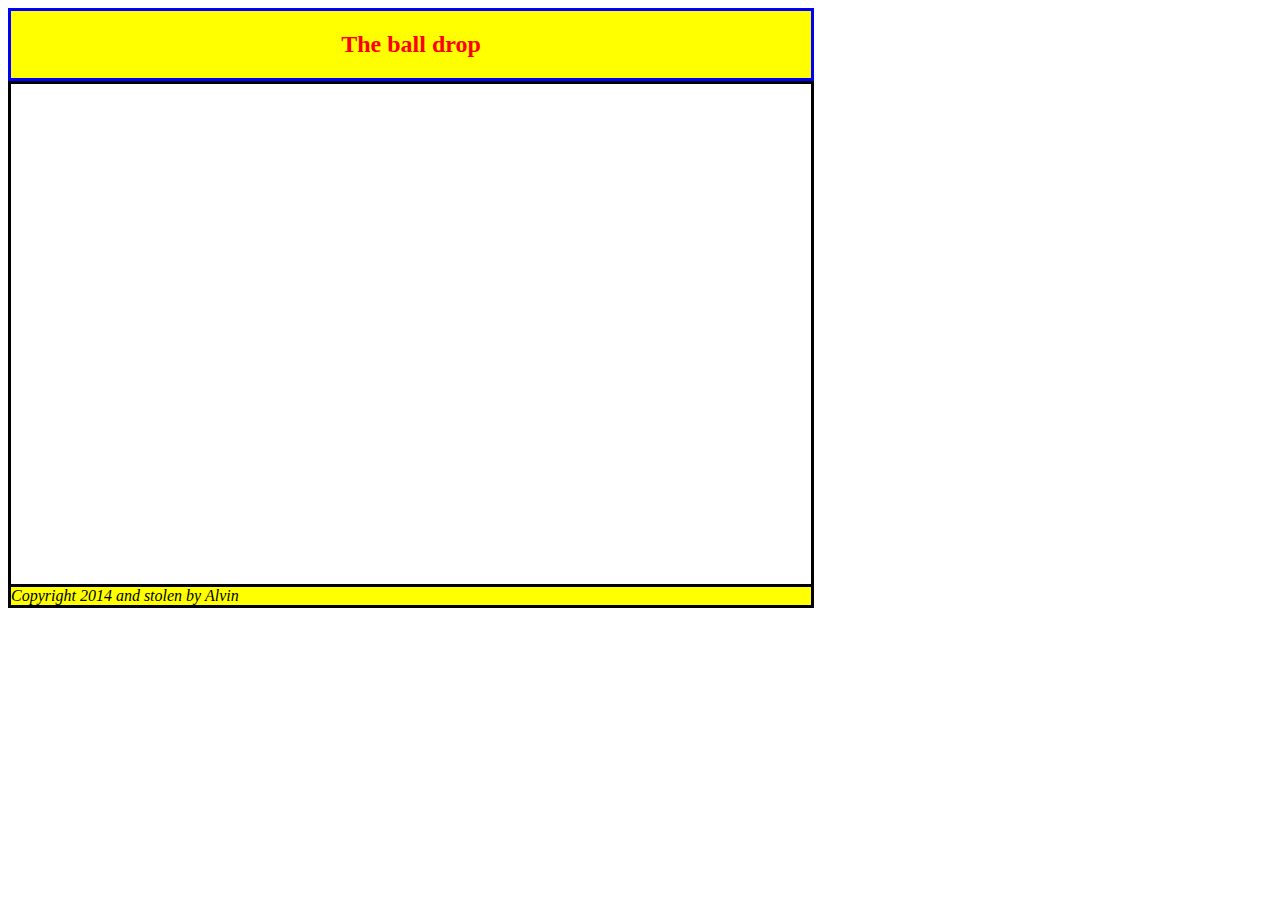
<file: revcvs.html>
<html>
<head>
  <meta charset="UTF-8">
  <meta name="description" content="Ball Dropping HTML/CSS/JS practice">
  <link href="style.css" rel="stylesheet" type="text/css">
  <title>Ball Drop</title>
</head>
<div>
<body>
  <header>
    <h2>The ball drop</h2>
  </header>
</div>
    <canvas id="the_canvas" width="800" height="500"></canvas>
      <script>
        var canvas = document.getElementById('the_canvas');
        var ctx = canvas.getContext('2d');
        var x = 200;
        var i = 10;
        var cd = function(){
        //  i = i - 10;
          if(i > 0){
            x += 10;
            i--;
          };
        //background
          ctx.beginPath();
          ctx.fillStyle = "rgba(11, 37, 110, .5)";
          ctx.fillRect (0, 0, 800, 600);
          ctx.closePath();
        //circle
          ctx.beginPath();
          ctx.fillStyle = "#99FF00";
          ctx.arc(300, x, 40, 0, Math.PI*2, true);
          ctx.fill();
          ctx.closePath();
        //pole
          ctx.beginPath();
          ctx.fillStyle = "#003333";
          ctx.fillRect(300, 240, 8, 100);
          ctx.fill();
          ctx.closePath();
        //base of pole
          ctx.beginPath();
          ctx.fillStyle = "#000033";
          ctx.fillRect(250, 340, 110, 20);
          ctx.fill();
          ctx.closePath();
        //building
          /*ctx.beginPath();
          ctx.fillStyle = "rgba(78, 46, 10, .8)";
          ctx.moveTo(100, 360);
          ctx.lineTo(500, 360);
          ctx.moveTo(100,360);
          ctx.lineTo(100,500);
          ctx.moveTo(500, 360);
          ctx.lineTo(500,500);
          ctx.stroke();
          ctx.closePath();*/
        //building center
          ctx.beginPath();
          ctx.fillStyle = "rgba(67, 53, 6, .4)";
          ctx.fillRect(100, 360, 400, 150)
          ctx.fill();
          ctx.closePath();
        //window1
          ctx.beginPath();
          ctx.fillStyle = "rgb(30, 16, 2)";
          ctx.fillRect(170, 400, 60, 60);
          ctx.fill();
          ctx.closePath();
        //window2
          ctx.beginPath();
          ctx.fillStyle = "rgb(30, 16, 2)";
          ctx.fillRect(270, 400, 60, 60);
          ctx.fill();
          ctx.closePath();
        //window3
          ctx.beginPath();
          ctx.fillStyle = "rgb(30, 16, 2)";
          ctx.fillRect(370, 400, 60, 60);
          ctx.fill();
          ctx.closePath();
      }
      setInterval(cd, 1000);
      </script>
  </body>
  <footer>Copyright 2014 and stolen by Alvin</footer>
</html>
</file>
<file: style.css>
h2{
  text-align: center;
  color: red;
}

div {
  width: 800px;
  border-color: blue;
  border-style: solid;
  background-color: yellow;
}

#the_canvas {
  border-color: black;
  border-style: solid;
}

footer {
  width: 800px;
  border-style: solid;
  border-color: black;
  border-top: 0px;
  background-color: yellow;
  font-style: italic;
}
</file>
